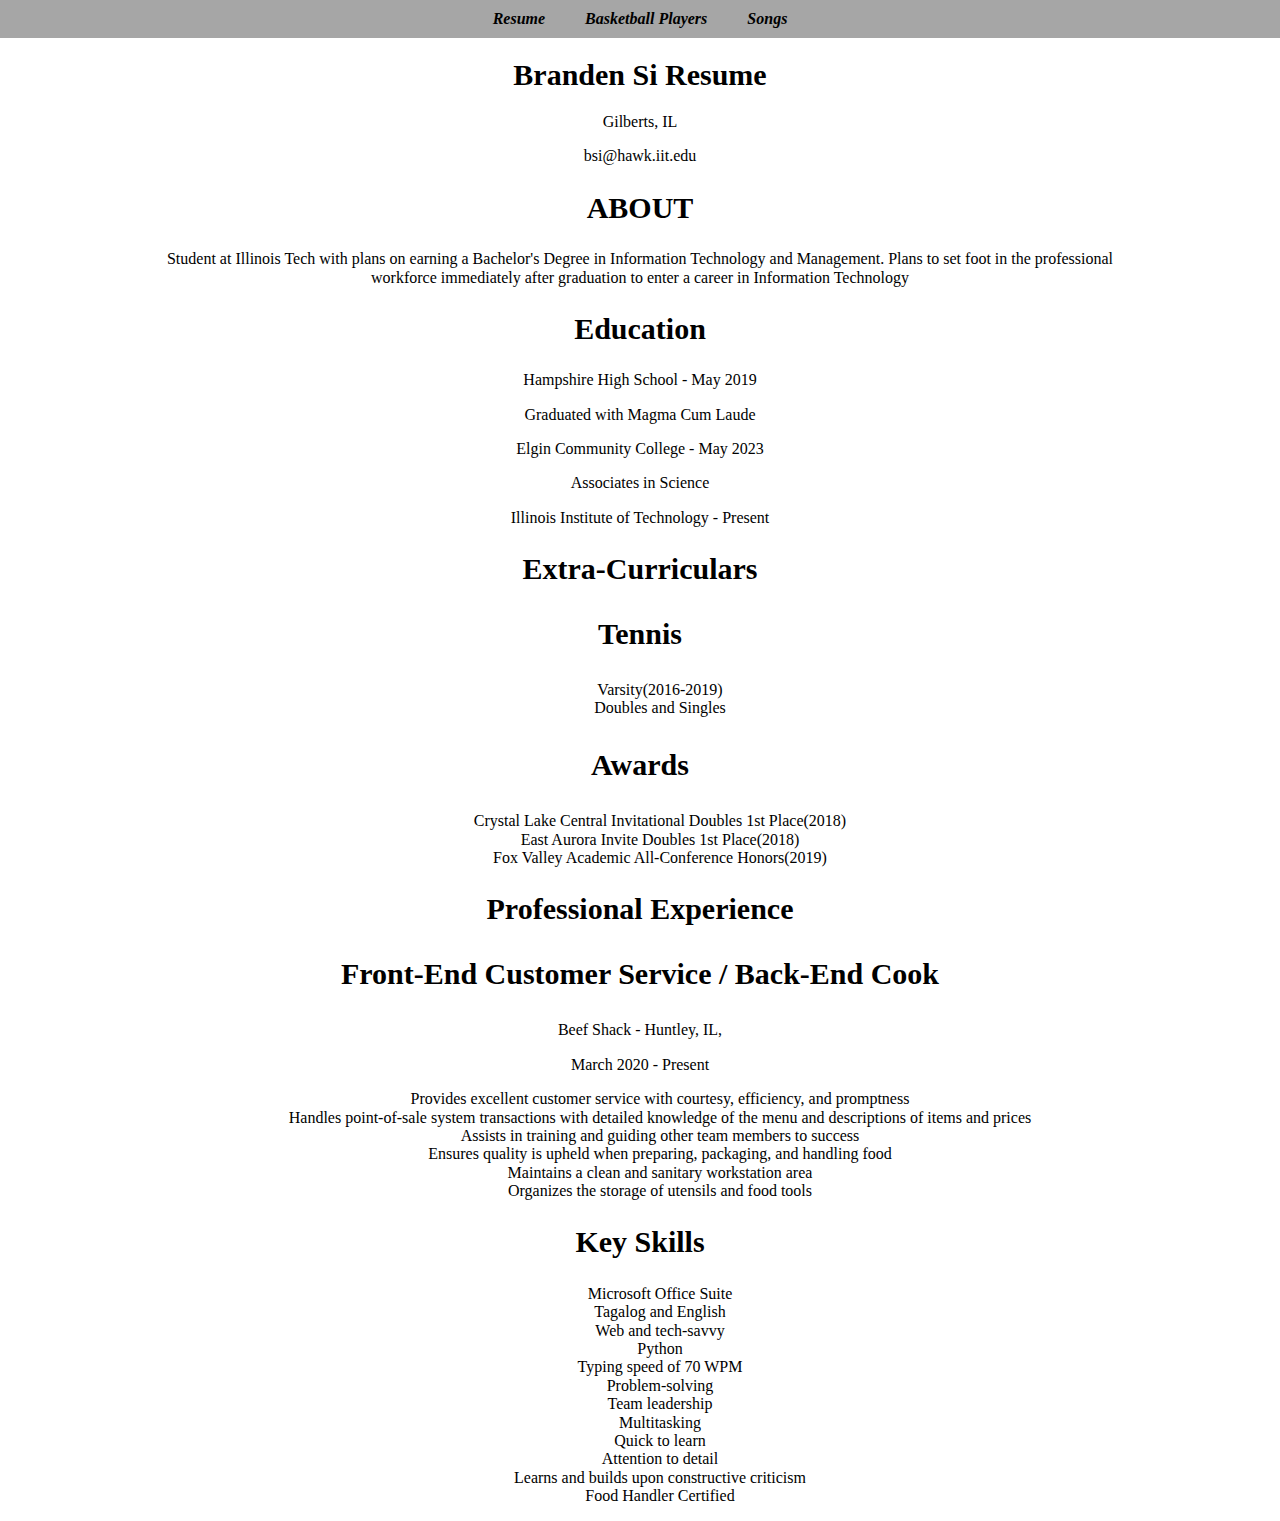
<file: index.html>
<!DOCTYPE html>
<html lang="en">
  <head>
    <meta charset="utf-8">
    <title>ITMD 361-02 Fall 2023 Project 1</title>
    <link rel="stylesheet" type="text/css" href="css/reset.css">
    <link rel="stylesheet" type="text/css" href="css/style.css">
  </head>
  
  <body>
    <header>
      <nav id="main-nav">
        <div id= "nav-container">
	  <ul>
	    <li id="current"><a href="index.html">Resume</a></li>
	    <li><a href="basketballplayers.html">Basketball Players</a></li>
	    <li><a href="songs.html">Songs</a></li>
	  </ul>
	</div>
      </nav>
    </header>
    <div id="container">
    <section id="info">
      <h1>Branden Si Resume</h1>
        <p>Gilberts, IL</p>
	<p>bsi@hawk.iit.edu</p>
    </section>	    
    <section id="aboutme">
      <h2>ABOUT</h2>
        <p>Student at Illinois Tech with plans on earning a Bachelor's Degree in Information Technology and Management. Plans to set foot in the professional workforce immediately after graduation to enter a career in Information Technology</p>
    </section>
    <section id="education">
      <h2>Education</h2>
        <p>Hampshire High School - May 2019</p>
	<p>Graduated with Magma Cum Laude</p>
	<p>Elgin Community College - May 2023</p>
	<p>Associates in Science</p>
	<p>Illinois Institute of Technology - Present</p>
    </section>
    <section id="extra-curriculars">
      <h2>Extra-Curriculars</h2>
        <h3>Tennis</h3>
          <ul>
	    <li>Varsity(2016-2019)</li>
	    <li>Doubles and Singles</li>
	  </ul>
        <h3>Awards</h3>
	  <ul>
	    <li>Crystal Lake Central Invitational Doubles 1st Place(2018)</li>
	    <li>East Aurora Invite Doubles 1st Place(2018)</li>
	    <li>Fox Valley Academic All-Conference Honors(2019)</li>
	  </ul>
    </section>
    <section id="professional-experience">
      <h2>Professional Experience</h2>
        <h3>Front-End Customer Service / Back-End Cook</h3>
	  <p>Beef Shack - Huntley, IL,</p>
	  <p>March 2020 - Present</p>
	  <ul>
	    <li>Provides excellent customer service with courtesy, efficiency, and promptness</li>
	    <li>Handles point-of-sale system transactions with detailed knowledge of the menu and descriptions of items and prices</li>
	    <li>Assists in training and guiding other team members to success</li>
	    <li>Ensures quality is upheld when preparing, packaging, and handling food</li>
	    <li>Maintains a clean and sanitary workstation area</li>
	    <li>Organizes the storage of utensils and food tools</li>
	  </ul>
    </section>
    <section id="key-skills">
      <h2>Key Skills</h2>
        <ul>
	  <li>Microsoft Office Suite</li>
	  <li>Tagalog and English</li>
	  <li>Web and tech-savvy</li>
	  <li>Python</li>
	  <li>Typing speed of 70 WPM</li>
	  <li>Problem-solving</li>
	  <li>Team leadership</li>
	  <li>Multitasking</li>
	  <li>Quick to learn</li>
	  <li>Attention to detail</li>
	  <li>Learns and builds upon constructive criticism</li>
	  <li>Food Handler Certified</li>
	</ul>
    </section>
    </div>
  </body>
	    
</html>
</file>
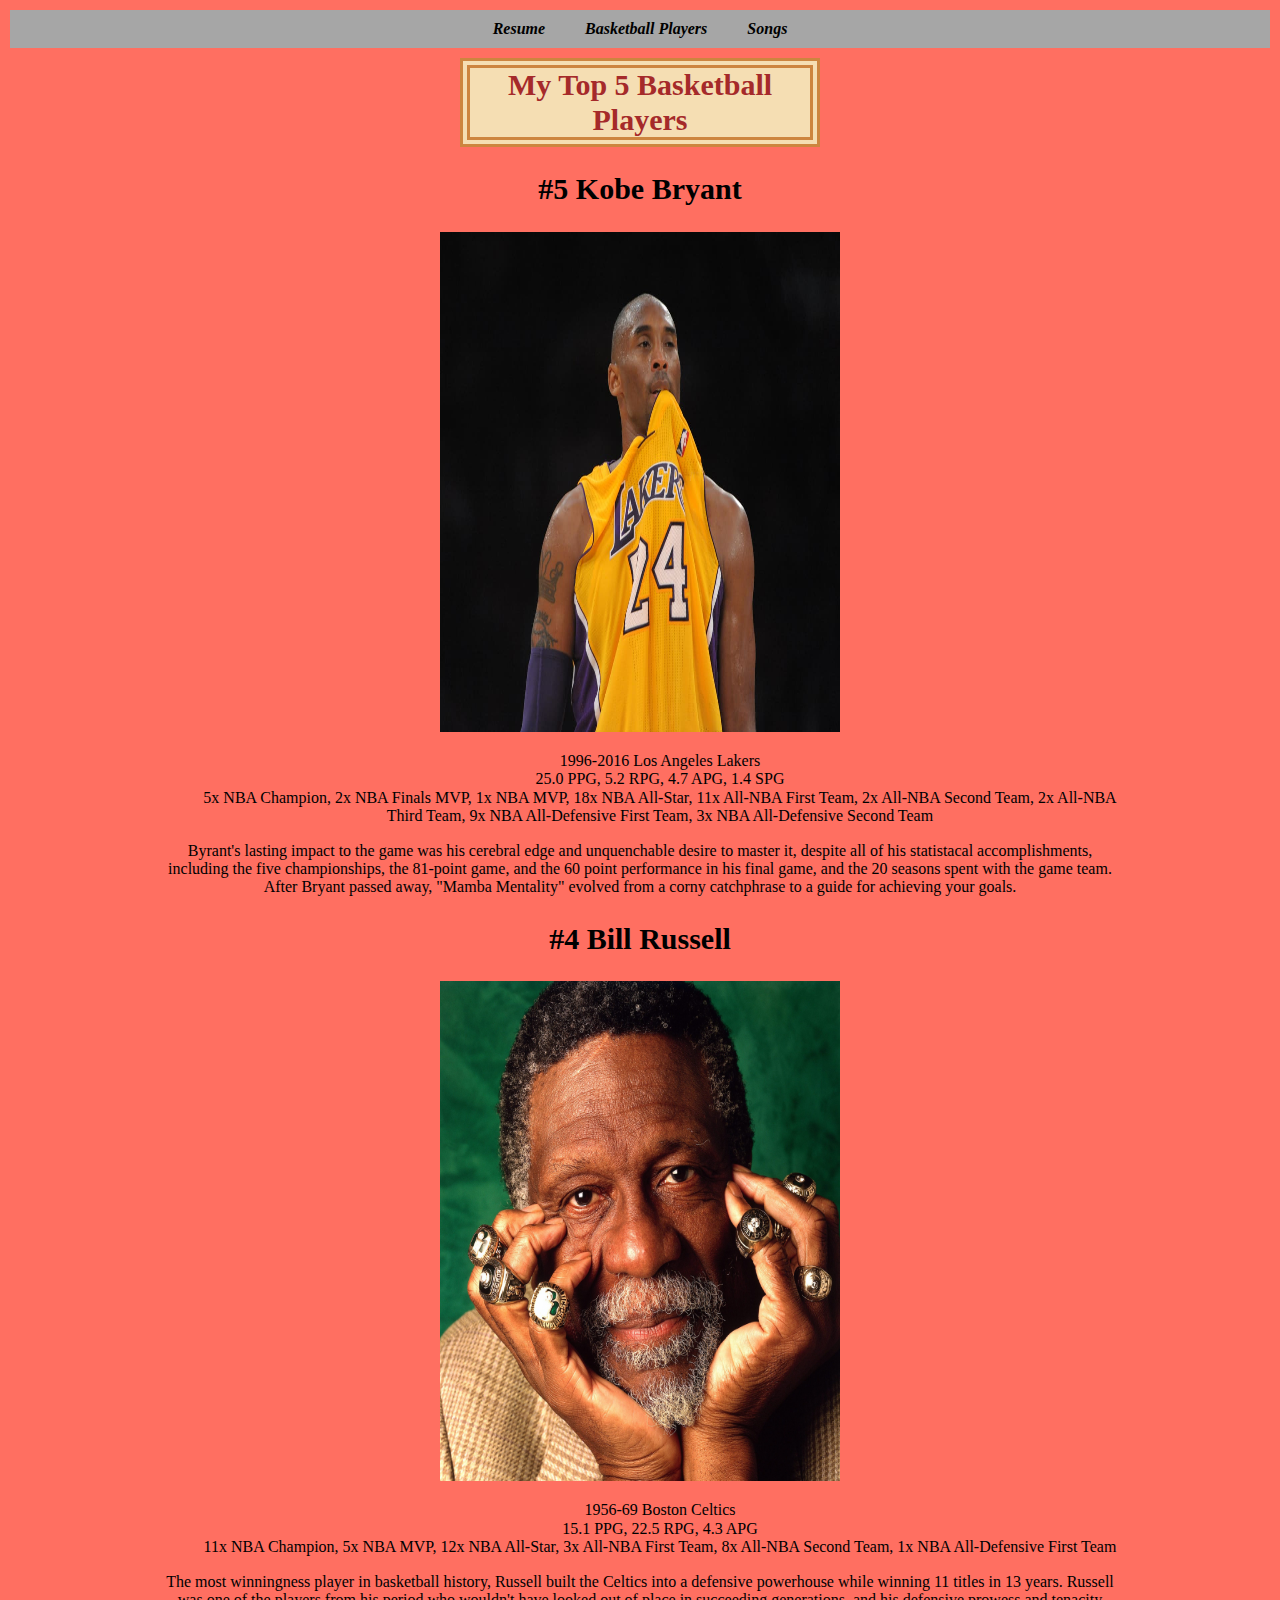
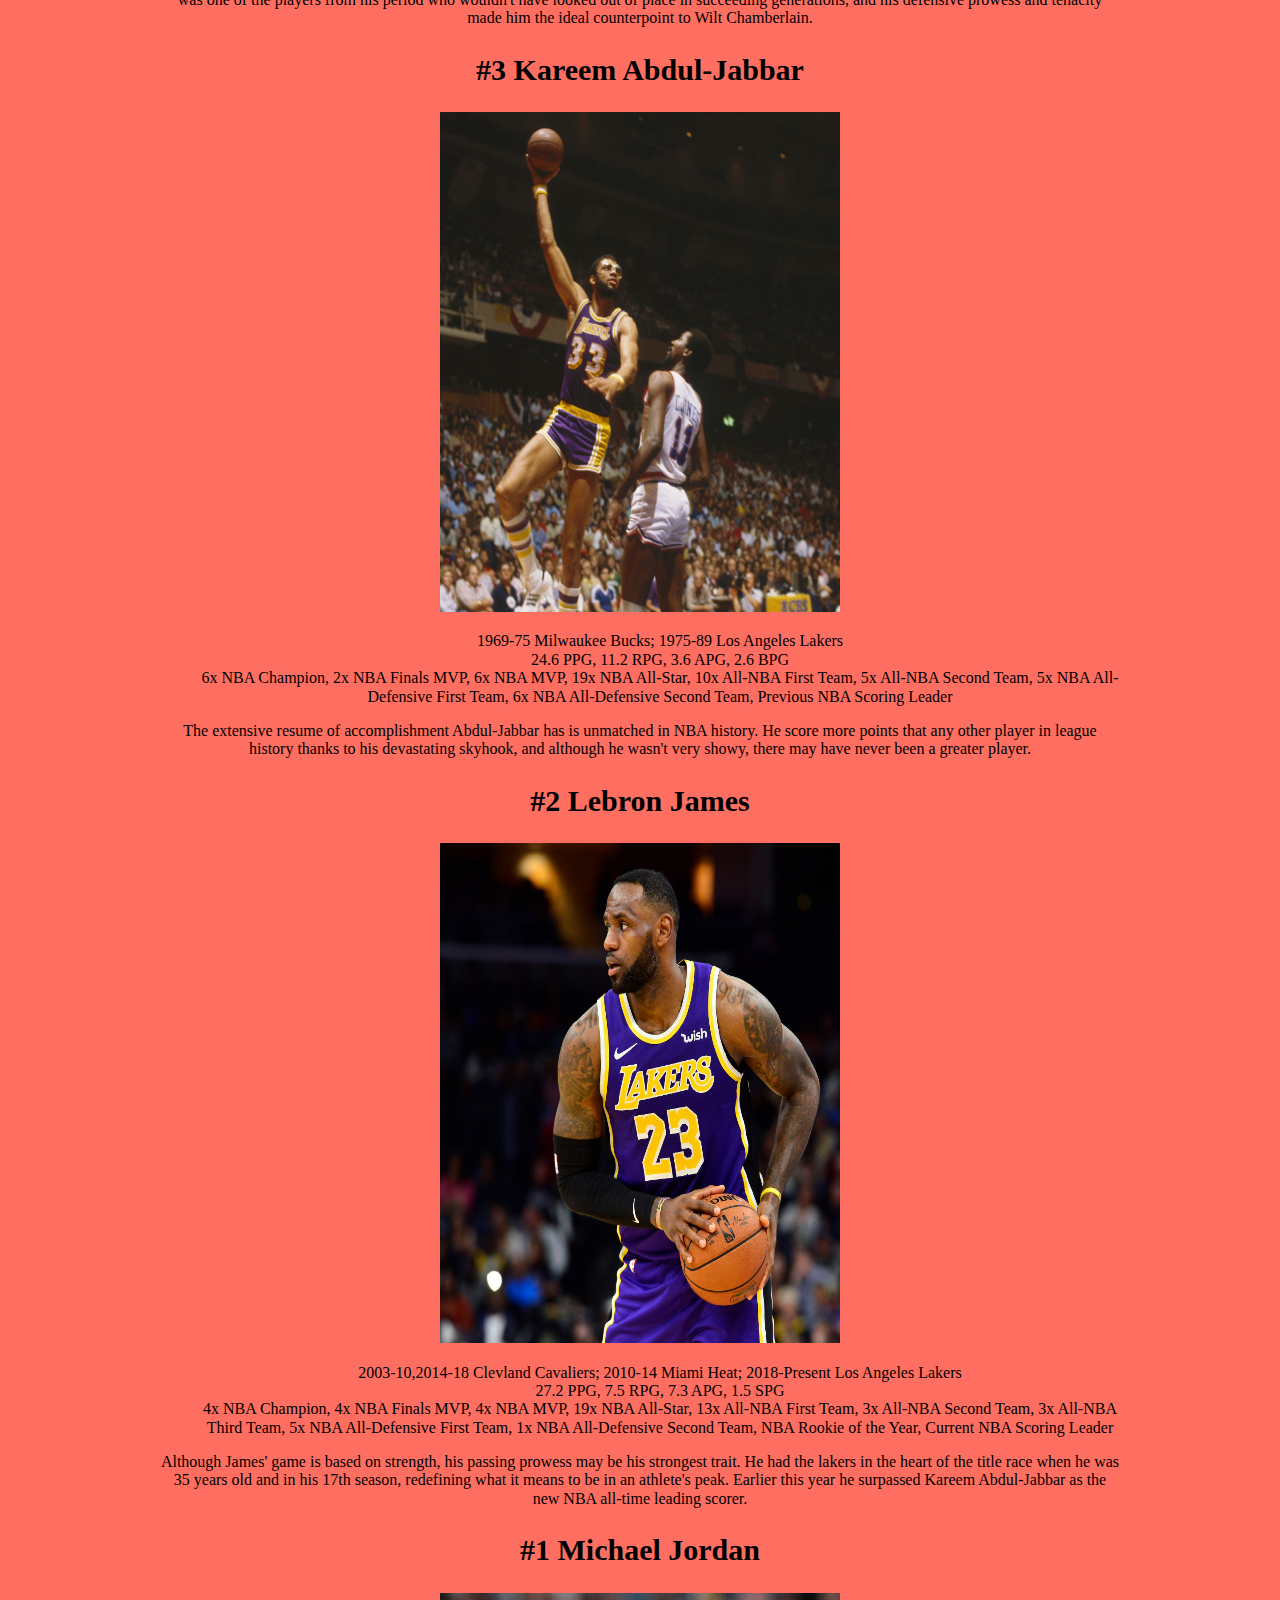
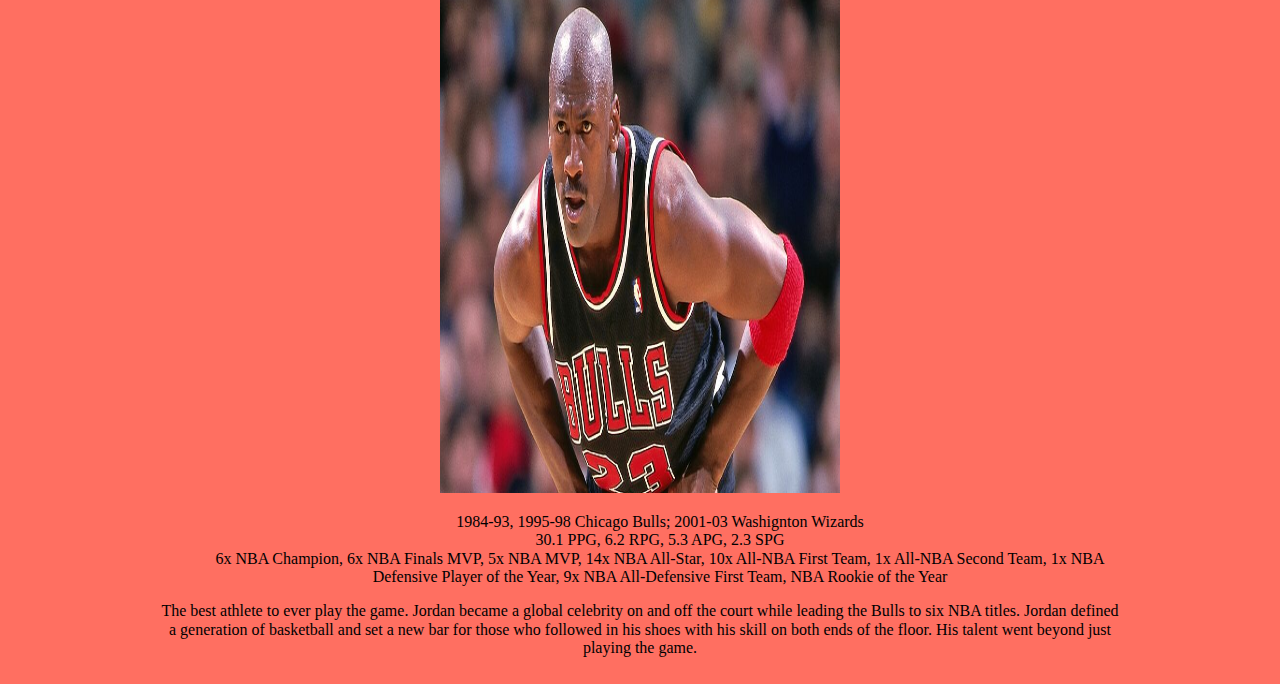
<file: basketballplayers.html>
<!DOCTYPE html>
<html lang="en">
  <head>
    <meta charset="utf-8">
    <title>ITMD 361-02 Fall 2023 Project 1</title>
    <link rel="stylesheet" type="text/css" href="css/reset.css">
    <link rel="stylesheet" type="text/css" href="css/style.css">
  </head>
  
  <body id="basketballplayers-wrapper">
    <header>
      <nav id="main-nav">
        <div id="nav-container">
          <ul>
	    <li><a href="index.html">Resume</a></li>
	    <li id="current"><a href="basketbalplayers.html">Basketball Players</a></li>
	    <li><a href="songs.html">Songs</a></li>
	  </ul>
	</div>
      </nav>
    </header>
      <div id="container">
      <h1>My Top 5 Basketball Players</h1>
	<section id="kobe">
	  <h2>#5 Kobe Bryant</h2>
	    <img src="images/kobe.jpg" alt="Kobe Bryant biting jersey wearing 24" width="400" height="500"> 
	      <ul>
	        <li>1996-2016 Los Angeles Lakers</li>
	        <li>25.0 PPG, 5.2 RPG, 4.7 APG, 1.4 SPG</li>
	        <li>5x NBA Champion, 2x NBA Finals MVP, 1x NBA MVP, 18x NBA All-Star, 11x All-NBA First Team, 2x All-NBA Second Team, 2x All-NBA Third Team, 9x NBA All-Defensive First Team, 3x NBA All-Defensive Second Team</li>
	      </ul>
	      <p>Byrant's lasting impact to the game was his cerebral edge and unquenchable desire to master it, despite all of his statistacal accomplishments, including the five championships, the 81-point game, and the 60 point performance in his final game, and the 20 seasons spent with the game team. After Bryant passed away, "Mamba Mentality" evolved from a corny catchphrase to a guide for achieving your goals.</p>
	</section>
	<section id="bill">
	  <h2>#4 Bill Russell</h2>
	    <img src="images/bill.jpg" alt="Bill Russell with his hands on his cheeks while wearing all 11 NBA Championship rings" width="400" height="500">
	      <ul>
	        <li>1956-69 Boston Celtics</li>
	        <li>15.1 PPG, 22.5 RPG, 4.3 APG</li>
		<li>11x NBA Champion, 5x NBA MVP, 12x NBA All-Star, 3x All-NBA First Team, 8x All-NBA Second Team, 1x NBA All-Defensive First Team</li>
	      </ul>
	    <p>The most winningness player in basketball history, Russell built the Celtics into a defensive powerhouse while winning 11 titles in 13 years. Russell was one of the players from his period who wouldn't have looked out of place in succeeding generations, and his defensive prowess and tenacity made him the ideal counterpoint to Wilt Chamberlain.</p>
    </section>
	<section id="kareem">
	  <h2>#3 Kareem Abdul-Jabbar</h2>
	    <img src="images/kareem.jpg" alt="Kareem Abdul-Jabbar doing a skyhook over Pistons player" width="400" height="500">
	      <ul>
	        <li>1969-75 Milwaukee Bucks; 1975-89 Los Angeles Lakers</li>
		<li>24.6 PPG, 11.2 RPG, 3.6 APG, 2.6 BPG</li>
		<li>6x NBA Champion, 2x NBA Finals MVP, 6x NBA MVP, 19x NBA All-Star, 10x All-NBA First Team, 5x All-NBA Second Team, 5x NBA All-Defensive First Team, 6x NBA All-Defensive Second Team, Previous NBA Scoring Leader</li>
	      </ul>
	    <p>The extensive resume of accomplishment Abdul-Jabbar has is unmatched in NBA history. He score more points that any other player in league history thanks to his devastating skyhook, and although he wasn't very showy, there may have never been a greater player.</p>
    </section>
	<section id="lebron">
	  <h2>#2 Lebron James</h2>
	    <img src="images/lebron.jpg" alt="Lebron James wearing 23 holding the ball in a triple threat stance" width="400" height="500">
	      <ul>
	        <li>2003-10,2014-18 Clevland Cavaliers; 2010-14 Miami Heat; 2018-Present Los Angeles Lakers</li>
	        <li>27.2 PPG, 7.5 RPG, 7.3 APG, 1.5 SPG</li>
	        <li>4x NBA Champion, 4x NBA Finals MVP, 4x NBA MVP, 19x NBA All-Star, 13x All-NBA First Team, 3x All-NBA Second Team, 3x All-NBA Third Team, 5x NBA All-Defensive First Team, 1x NBA All-Defensive Second Team, NBA Rookie of the Year, Current NBA Scoring Leader</li>
	      </ul>
	    <p>Although James' game is based on strength, his passing prowess may be his strongest trait. He had the lakers in the heart of the title race when he was 35 years old and in his 17th season, redefining what it means to be in an athlete's peak. Earlier this year he surpassed Kareem Abdul-Jabbar as the new NBA all-time leading scorer.</p>
        </section>	
	<section id="mj">
	  <h2>#1 Michael Jordan</h2>
	    <img src="images/michael.jpg" alt="Michael Jordan wearing 23 sweating looking focused while his hands on his front waist" width="400" height="500">
	      <ul>
	        <li>1984-93, 1995-98 Chicago Bulls; 2001-03 Washignton Wizards</li>
		<li>30.1 PPG, 6.2 RPG, 5.3 APG, 2.3 SPG</li>
		<li>6x NBA Champion, 6x NBA Finals MVP, 5x NBA MVP, 14x NBA All-Star, 10x All-NBA First Team, 1x All-NBA Second Team, 1x NBA Defensive Player of the Year, 9x NBA All-Defensive First Team, NBA Rookie of the Year</li>
	      </ul>
	    <p>The best athlete to ever play the game. Jordan became a global celebrity on and off the court while leading the Bulls to six NBA titles. Jordan defined a generation of basketball and set a new bar for those who followed in his shoes with his skill on both ends of the floor. His talent went beyond just playing the game.</p>
      	</section>
    </div>
  </body>
	
</html>
</file>
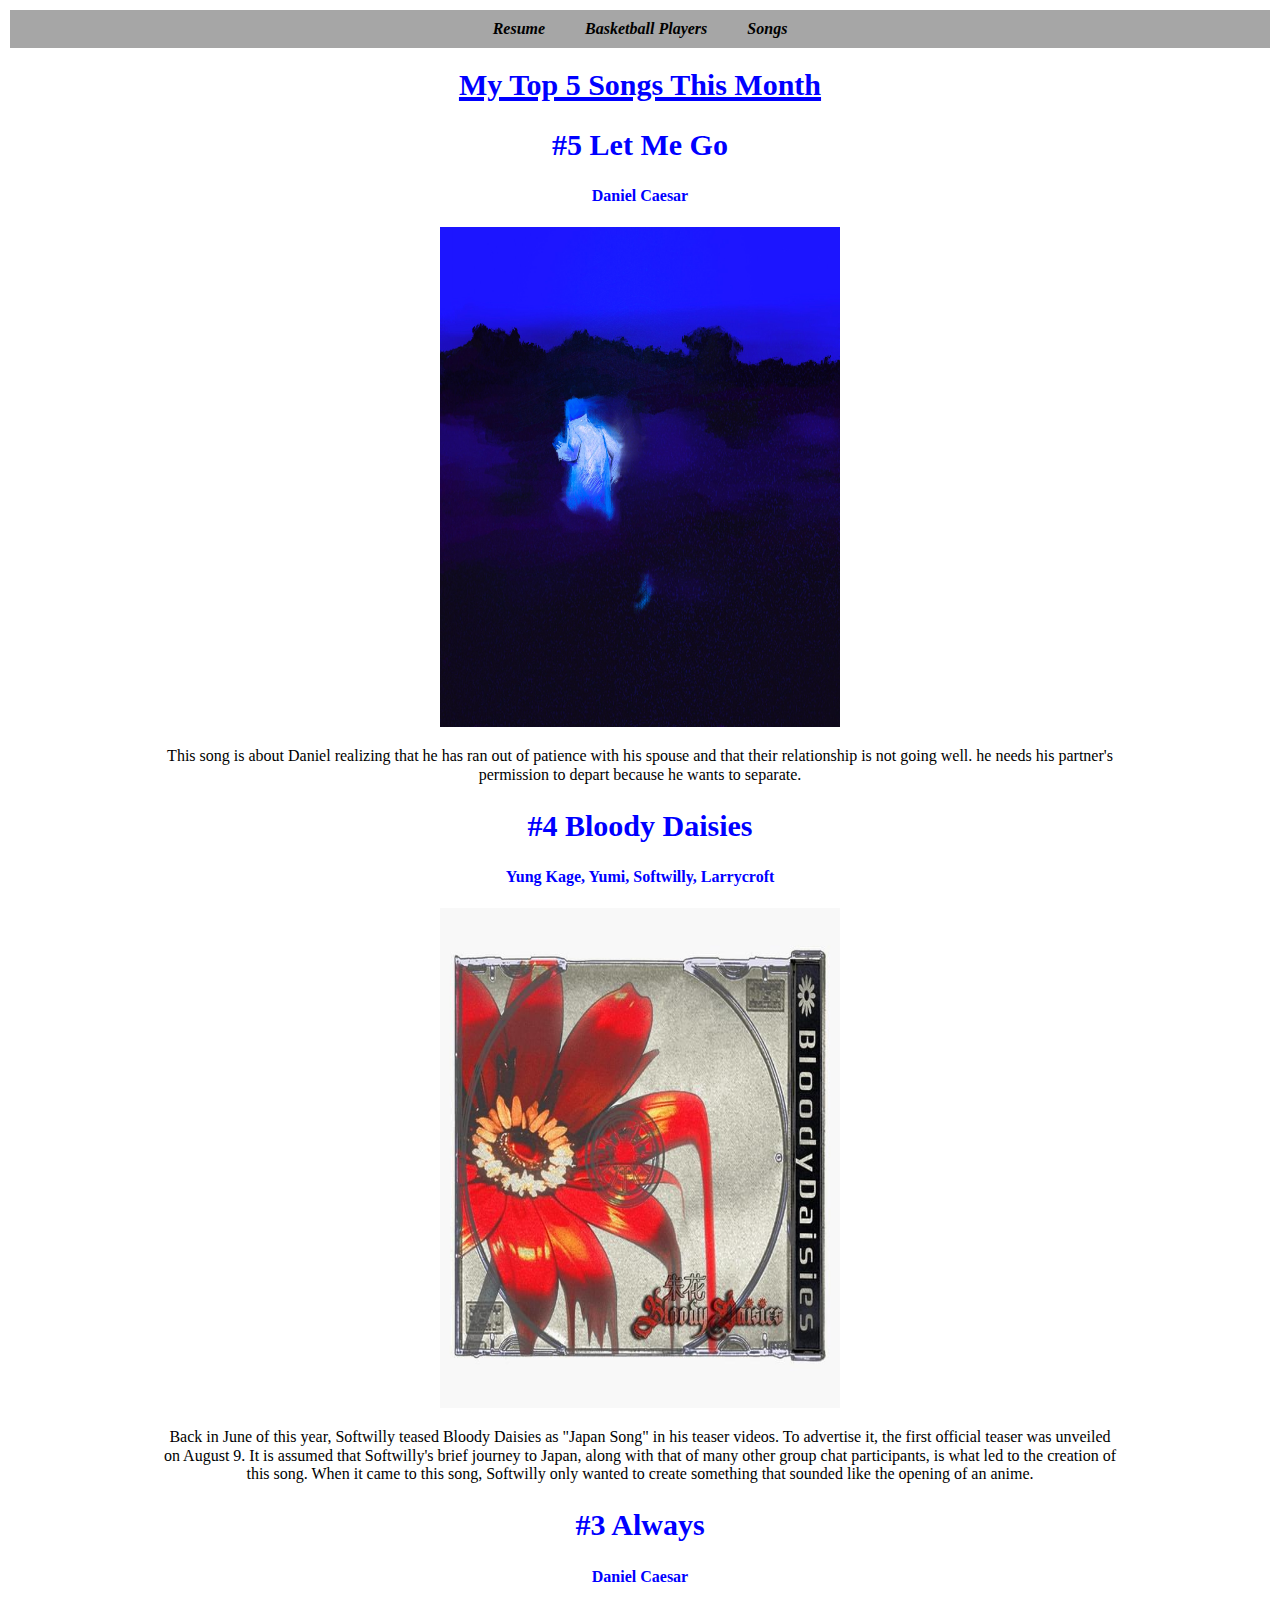
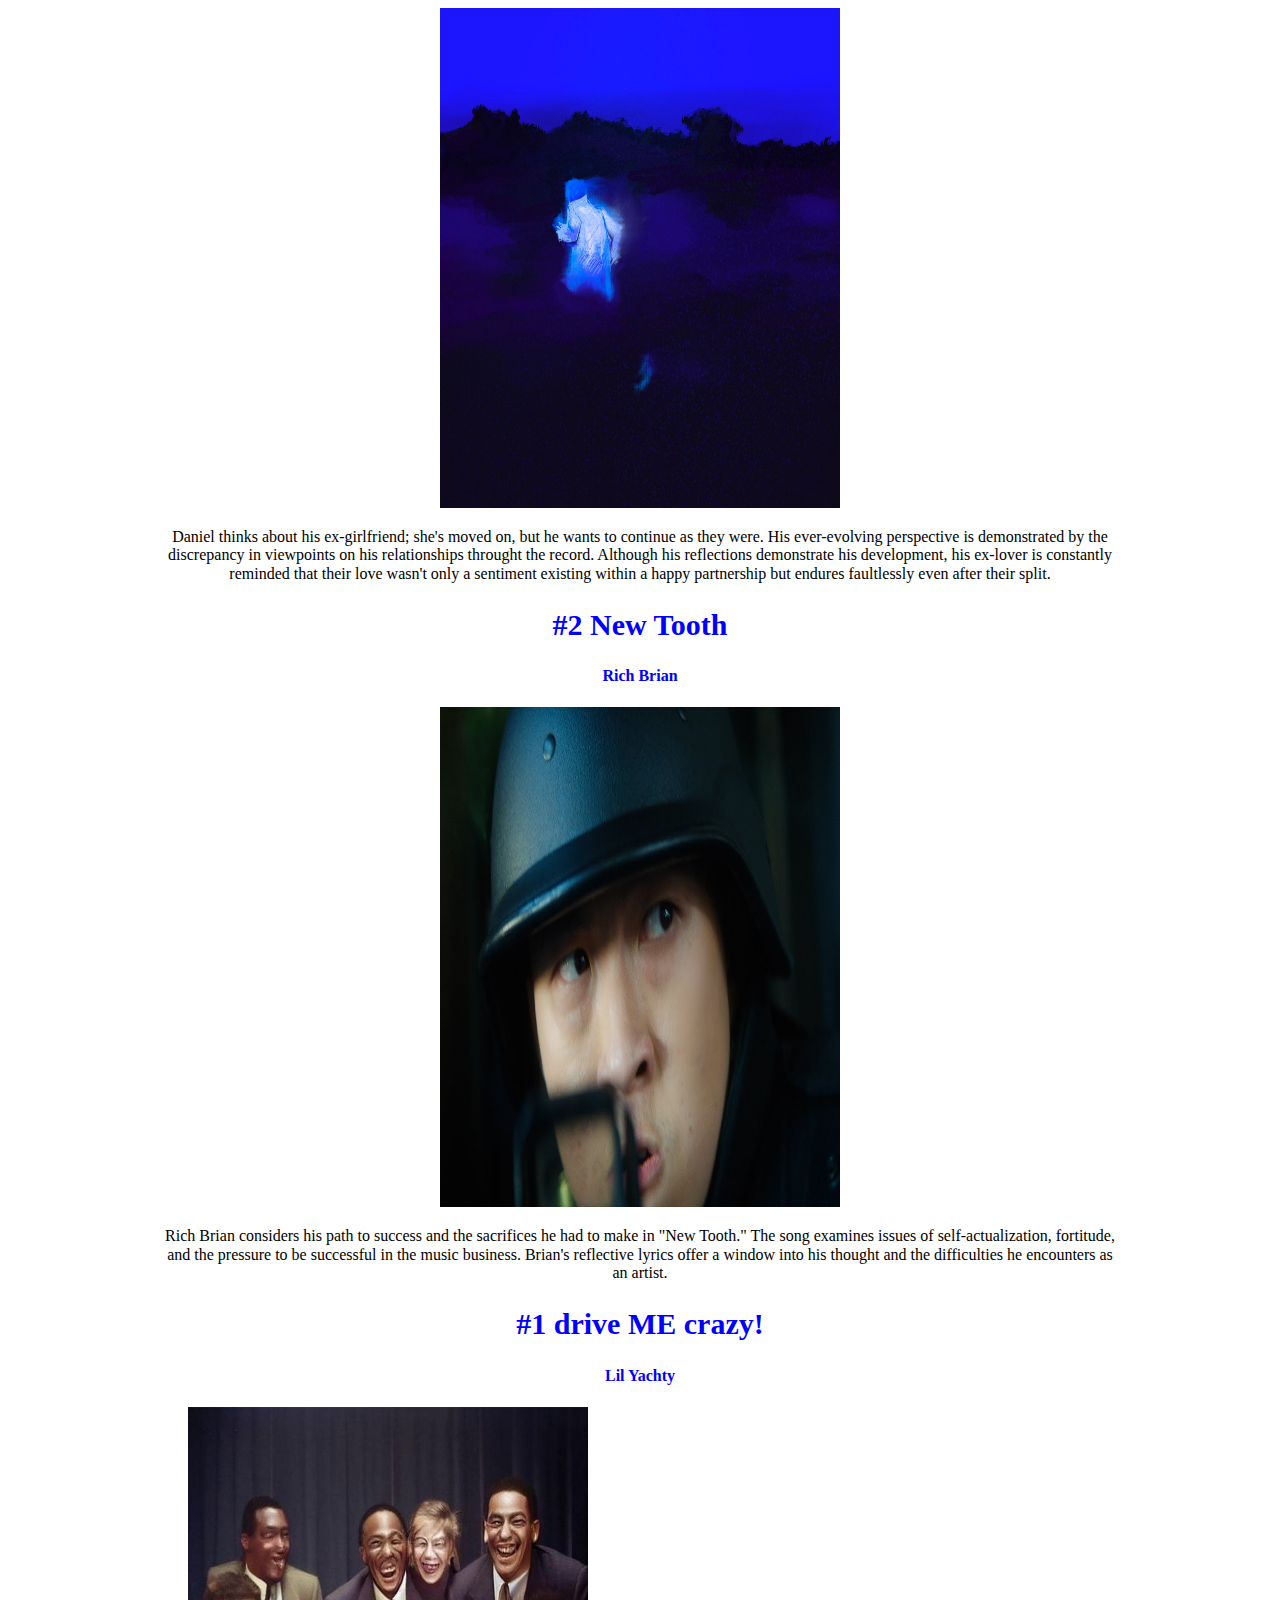
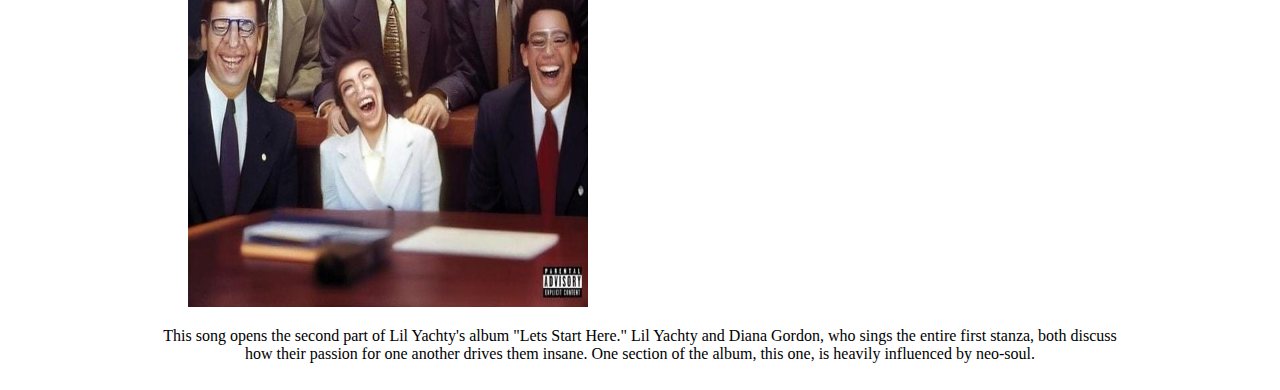
<file: songs.html>
<!DOCTYPE html>
<html lang="en">
  <head>
    <meta charset="utf-8">
    <title>ITMD 361-02 Fall 2023 Project 1</title>
    <link rel="stylesheet" type="text/css" href="css/reset.css">
    <link rel="stylesheet" type="text/css" href="css/style.css">
  </head>
  
  <body id="songs-wrapper">
    <header>
      <nav id="main-nav">
        <div id="nav-container">
	      <ul>
	        <li><a href="index.html">Resume</a></li>
	        <li><a href="basketballplayers.html">Basketball Players</a></li>
	        <li id="current"><a href="songs.html">Songs</a></li>
	      </ul>
	</div>
      </nav>
    </header>
      <div id="container">
        <h1>My Top 5 Songs This Month</h1>
      <section id="let-me-go">
	  <h2>#5 Let Me Go</h2>
	    <h4>Daniel Caesar</h4>
	      <img src="images/neverenough.jpg" alt="Daniel Caesar Never Enough album cover" width="400" height="500">
	      <p>This song is about Daniel realizing that he has ran out of patience with his spouse and that their relationship is not going well. he needs his partner's permission to depart because he wants to separate.</p>
      </section>
      <section id="bloody-daisies">
          <h2>#4 Bloody Daisies</h2>
	    <h4>Yung Kage, Yumi, Softwilly, Larrycroft</h4>
	      <img src="images/bloodydaisies.jpg" alt="Softwilly single Bloody Daisies cover" width="400" height="500">
	      <p>Back in June of this year, Softwilly teased Bloody Daisies as "Japan Song" in his teaser videos. To advertise it, the first official teaser was unveiled on August 9. It is assumed that Softwilly's brief journey to Japan, along with that of many other group chat participants, is what led to the creation of this song. When it came to this song, Softwilly only wanted to create something that sounded like the opening of an anime.</p>
      </section>
      <section id="always">
	  <h2>#3 Always</h2>
	    <h4>Daniel Caesar</h4>
	      <img src="images/neverenough.jpg" alt="Daniel Caesar Never Enough album cover" width="400" height="500">
	      <p>Daniel thinks about his ex-girlfriend; she's moved on, but he wants to continue as they were. His ever-evolving perspective is demonstrated by the discrepancy in viewpoints on his relationships throught the record. Although his reflections demonstrate his development, his ex-lover is constantly reminded that their love wasn't only a sentiment existing within a happy partnership but endures faultlessly even after their split.</p>
      </section>
      <section id="new-tooth">
          <h2>#2 New Tooth</h2>
	    <h4>Rich Brian</h4>
	      <img src="images/newtooth.jpg" alt="Rich Brian single New Tooth cover" width="400" height="500">
	      <p>Rich Brian considers his path to success and the sacrifices he had to make in "New Tooth." The song examines issues of self-actualization, fortitude, and the pressure to be successful in the music business. Brian's reflective lyrics offer a window into his thought and the difficulties he encounters as an artist.</p>
      </section>    
      <section id="drive-me-crazy">
          <h2>#1 drive ME crazy!</h2>
	    <h4>Lil Yachty</h4>
	      <img src="images/drivemecrazy!.jpg" alt="Lil Yachty Let's Start here album cover" width="400" height="500">
	      <iframe src="https://www.youtube.com/embed/dGgBzSfgVsA" title="Lil Yachty - Drive ME Crazy!" allowfullscreen></iframe>
	      <p>This song opens the second part of Lil Yachty's album "Lets Start Here." Lil Yachty and Diana Gordon, who sings the entire first stanza, both discuss how their passion for one another drives them insane. One section of the album, this one, is heavily influenced by neo-soul.</p>
      </section>
      </div>
  </body>
	
</html>
</file>
<file: css/style.css>
#main-nav {
  background-color: #a6a6a6;
  overflow: hidden;
  text-decoration: none;
}

#nav-container {
  float: left;
  width: 100%;
  position: relative;
  text-decoration: none;
}
#main-nav ul {
  list-style-type: none;
  margin: 0;
  padding: 0;
  position: relative;
  left: 50%;
  float: left;
  text-decoration: none;
}

#no-bullets ul {
    list-style-type: none;
}

#main-nav ul li {
  float: left;
  right: 50%;
  display: block;
  position: relative;
  text-decoration: none;
}

#main-nav ul li a {
  display: block;
  text-decoration: none;
  font-family: 'Arvo', cursive;
  text-align: center;
  font-style: italic;
  font-weight: bold;
  color: black;
  padding: 10px 20px;
}

#main-nav ul li a:hover {
  text-decoration: underline;
  text-decoration: none;
}

#current {
  text-decoration: underline;
}

#container {
  width: 960px;
  margin: 0 auto;
  overflow: hidden;
  text-align: center;
  list-style-type: none;
}

#container p {
  font-family: 'Merriweather', cursive;
  text-decoration: none;
  color: black;
}

h1, h2, h3 {
  font-family: 'Arvo', cursive;
  font-size: 30px;
}

iframe {
  height: 300px;
  width: 500px;
  position: static;
  border: 0;
}

#songs-wrapper {
  padding: 10px;
  text-align: center;
  color: blue;
}  

#songs-wrapper h1{
  text-decoration: solid underline blue 4px;
}

#basketballplayers-wrapper {
  padding: 10px;
  text-align: center;
  background-color: #FF6F61;
}  

#basketballplayers-wrapper h1{
  border: solid peru 10px;
  border-style: double;
  background-color: wheat;
  margin: 10px 300px;
  color: brown;
}     

#basketballplayers-wrapper p{
  font-family: 'Merriweather', cursive;
  text-decoration: none;
}

#basketballplayers-wrapper h3{
  font-size: 20px;
}
</file>
